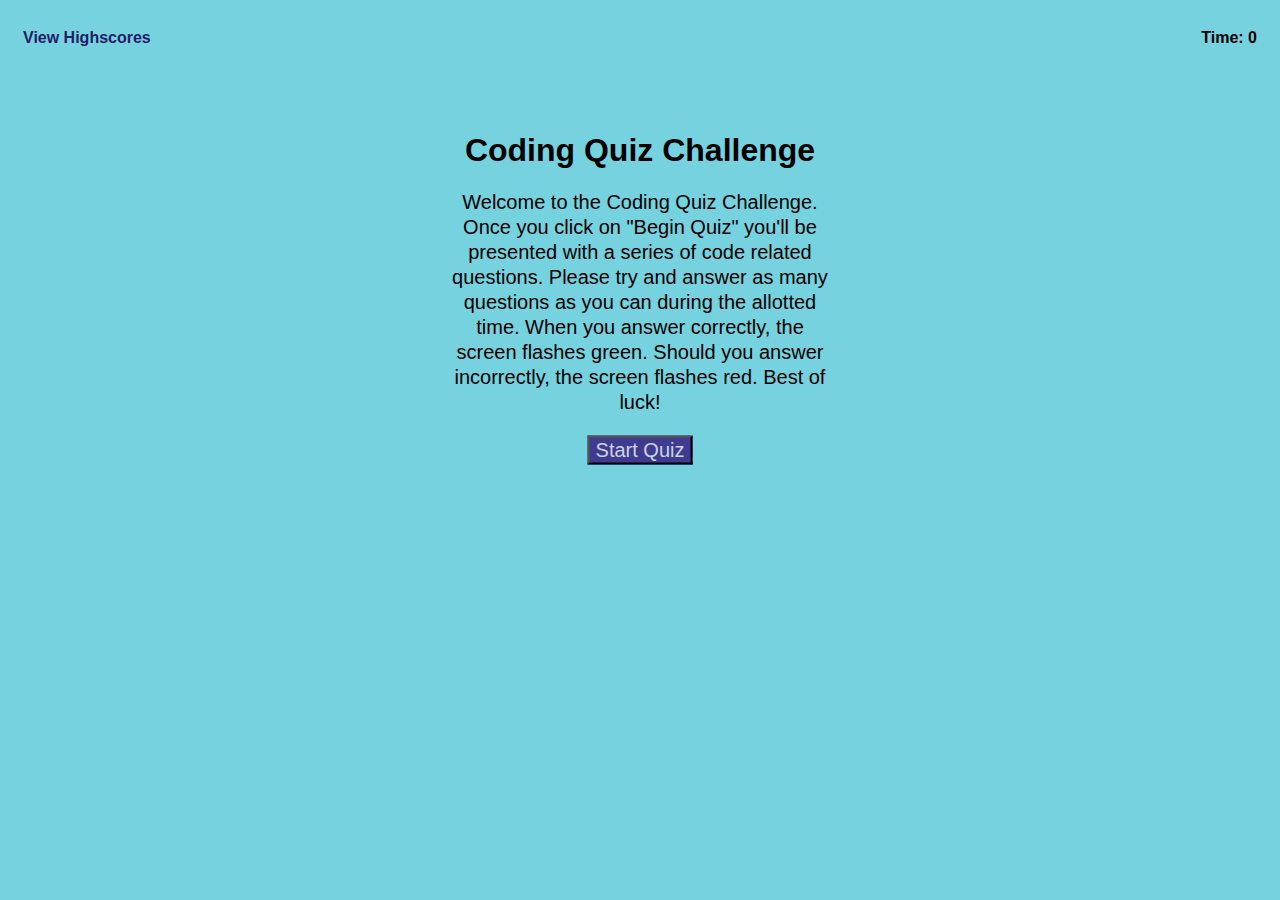
<file: index.html>
<!DOCTYPE html>
<html lang="en">
<head>
  <meta charset="UTF-8">
  <meta http-equiv="X-UA-Compatible" content="IE=edge">
  <meta name="viewport" content="width=device-width, initial-scale=1.0">
  <title>Timed Code Quiz</title>
  <link rel="stylesheet" type="text/css" href="./assets/css/style.css" />
  
</head>

<body>
  <header>
    
    <h4><a href="/highscores.html">View Highscores</a></h4>
    <h4 id="timer">Time: <span id="time">0</span></h4>
  </header>
  <main>
   
  <div id="start-screen" class="visable">
    <h1>Coding Quiz Challenge</h1>
    <p id="replace">
      Welcome to the Coding Quiz Challenge. Once you click on "Begin Quiz" you'll be presented with a series of code related questions. Please try and answer as many 
      questions as you can during the allotted time. When you answer correctly, the screen flashes green. 
      Should you answer incorrectly, the screen flashes red. Best of luck!
    </p>
    <button class="start-btn">Start Quiz</button>
  </div>
  <div id="queestoins" class="hidden">
    <h1 id="title"></h1>
    <ul id="multi"></ul>
    <h3 id="message"></h3>
  </div>
  <div id="end-screen" class="hidden>">
    <h1 id="title">All Done!</h1>
    <h2 id="user-score">Your Final Score is <span id="score"></span>.</h2>
    <div class="credentials">
      <h2 id="enter">Enter Initials:</h2>
      <input type="text" id="user-input" />
      <button class="submit">Submit</button>
      </div>
    </div>
  </main>

  <script src="./assets/js/script.js"></script>

</body>
</html>
</file>
<file: assets/css/style.css>
/* /* nav { 
    background-color: #2646d4;
  }
  
  .jumbotron.catalog {
    background-image: url('../assets/images/drawkit-full-stack-man-colour-400px.png');
    background-repeat: no-repeat;
    background-size: cover;
  
    background-color: #fff;
    height: 250px;
    margin-bottom: 1rem;
    padding: 0.5rem 1rem;
  }
  
  .intro {
    border: none;
    border-radius: 0;
  }
  
  .intro .card-header:first-child {
    border-top-left-radius: 0.5rem;
    border-top-right-radius: 0.5rem;
  }
  
  .intro .card-header {
    background-color: #7DE38D;
    color: #fff;
    padding: 0.5rem 0.5rem 0 0.5rem;
  }
  
  .intro .card-header img {
    width: 150px;
    float: right;
    margin-right: 0.75rem;
  }
  
  .intro .card-body {
    border-left: 1px solid rgba(0, 36, 43, .3);
    border-right: 1px solid rgba(0, 36, 43, .3);
    padding: 1.5rem 1rem 2.5rem 1rem;
    /* padding-bottom: 1.5rem; */
  /* } */
  
  /* .intro .card-body p {
    font-size: 0.9rem;
    line-height: 1.25;
  }
  
  .intro .card-footer:last-child {
    border-bottom-left-radius: 0.5rem;
    border-bottom-right-radius: 0.5rem;
  }
  
  .intro .card-footer {
    background-color: #00242B;
    color: #fff;
    border-bottom: 1px solid rgba(0,0,0,.125);
    /* border-radius: 0.25rem; */
    /* letter-spacing: 1px;; */
    /*  
  }
  
  /* .intro .card-footer img { */
    /* float: left; *
    width: 30px;
  }
  
  .intro .card-footer p {
    /* display: inline-block; 
    font-weight: 600;
    margin: 0;
    padding-left: 5px;
    padding-top: 2px;;
    text-transform: uppercase;
  }
  
  .intro .card-footer p:hover {
    cursor: pointer;
  }
  
  .catalog h1 {
    color: #00242B;
  }
  
  .languages h4 {
    color: #00242B;
    margin-bottom: 1.5rem;
  }
  
  .language {
    box-shadow: 1px 1px 4px 4px rgba(0, 0, 0, 0.1);
    background-color: #00242B;
    color: #7DE38D;
    margin-top: 0.75rem;
    z-index: 10;
  }
  
  .language .card-body {
    padding: 0.5rem;
  }
  
  .lang_icon {
    float: left;
    padding: 0.25rem 1.5rem 0.25rem 0.5rem;
  }
  
  .lang_def {
    margin: 0;
    padding-top: 0.5rem;
  }
  
  .fa-html5,
  .fa-css3-alt,
  .fa-js {
    font-size: 2rem;
  }
  
  .language .card-body:hover {
    box-shadow: 1px 1px 4px 4px rgba(0, 0, 0, .25);
    cursor: pointer;
  }
  
  .outro .container {
    height: 200px;
  }
  
  .outro .background {
    display: block;
    height: 300px;
    position: relative;
    top: -150px;
    left: 50px;
    width: 100%;
    margin: 0 auto;
    z-index: -1;
  }
  
  .scores_nav {
    border-color: #7DE38D;
    color: #fff;
  }
  
  .scores,
  .time {
    color: #fff;
    display: none;
  }
  
  .quiz_card {
    border: none;
    border-radius: 0;
  
    background-color: #00242B;
  }
  
  .quiz_card ul li {
    background-color: #00242B;
    border: 1px solid #7DE38D;
  }
  
  .quiz_card ul li:hover {
    cursor: pointer;
  }
  
  .quiz_card .card-header+.list-group .list-group-item:first-child {
    border-top: 1px solid #7DE38D;
  }
  
  .quiz_card.card>.list-group:last-child .list-group-item:last-child {
    border-bottom-right-radius: 0;
    border-bottom-left-radius: 0;
  }
  
  .quiz_card .list-group-item:first-child {
      border-top-left-radius: 0;
      border-top-right-radius: 0;
  }
  
  .score.card {
    border-color: #fff;
    background-color: #00202b;
  }
  
  .score.card .card-header {
    border-bottom-color: #fff;
  }
  
  .result {
    color: #7DE38D;
    font-size: 3.5rem;
    text-align: center;
  }
  
  .score.card ul {
    width: 100%;
  }
  
  .score.card ul li {
    border: 0;
    color: #fff;
    background-color: #00202b;
    width: 33%;
    text-align: right;
  }
  
  .score_table {
    padding-bottom: 5rem;
  }
  
  .score_table .card .card-header+.list-group .list-group-item:first-child {
    border-top: 1px solid #7DE38D;
  }
  
  .score_table .card>.list-group:last-child .list-group-item:last-child {
      border-bottom-right-radius: 0;
      border-bottom-left-radius: 0;
      border-bottom: 1px solid #7DE38D;
  }
  
  .score_table .card {
    border: 0;
    background-color: #00242B;
  }
  
  .score_table .card h3 {
    color: #fff;
  }
  
  .score_table .card ul li {
    background-color: #00242B;
    border: 1px solid #7DE38D;
    color: #fff;
  }
  
  .player_score {
    float: right;
  }
  
  footer {
    background-color: #00242B;
    color: #7DE38D;
    
    position: fixed;
    left: 0;
    bottom: 0;
    width: 100%;
    /* top: -10px; */
  /*  
    text-align: center;
  }
  
  footer p {
    font-size: 0.75rem;
    margin: 0;
    padding: 0.5rem 0;
  }
/*  */
  *,
*::before,
*::after {
  box-sizing: border-box;
}

body {
  display: flexbox;
  font-family: sans-serif;
  background-color: #76d2df;
}

header {
  justify-content: space-between;
  display: flex;
}
header h4 {
  margin-left: 15px;
}
header #timer {
  margin-right: 15px;
}

#start-screen {
  margin-top: 5%;
  display: flexbox;
  justify-content: center;
}

#start-screen h1 {
  text-align: center;
}

#start-screen p {
  line-height: 25px;
  margin-left: 35%;
  font-size: 20px;
  width: 30%;
  text-align: center;
}

#start-screen button {
  font-size: 20px;
  color: #c7d5e4;
  background-color: #413b8f;
  margin: 0;
  position: absolute;
  margin-top: 15px;
  left: 50%;
  -ms-transform: translate(-50%, -50%);
  transform: translate(-50%, -50%);
}

#questions {
  display: none;
  margin-top: 5%;
  justify-content: flex-start;
}

#questions h1 {
  width: 45%;
  display: flex;
  margin-left: 30%;
}

.choice {
  display: flex;
  font-size: 20px;
  color: #c7d5e4;
  background-color: #413b8f;
  position: relative;
  margin-top: 15px;

  left: 28.5%;
}

#end-screen {
  margin-top: 5%;
  display: none;
}

#end-screen #title {
  text-align: center;
}

#end-screen #user-score {
  font-size: 20px;
  text-align: center;
}

.credentials {
  margin-left: 41%;
  align-content: center;
  display: inline-flexbox;
}

.credentials #enter {
  display: inline-flex;
  font-size: 15px;
}

.credentials button {
  color: #c7d5e4;
  background-color: #413b8f;
}

.highscore-page {
  margin-top: 10%;
  display: flexbox;
  align-content: center;
}

.highscore-page h1 {
  font-size: 35px;
  text-align: center;
}

.highscore-page #highscores {
  margin-left: 42.3%;
}

#highscores li {
  list-style: none;
  width: 25%;
  padding-left: 15px;
  border-top: 2px solid black;
}

.highscore-page #buttons {
  text-align: center;
}

.highscore-page button {
  font-size: 15px;
  color: #c7d5e4;
  background-color: #413b8f;
  margin-left: 10px;
}

a {
  color: #241c69;
  text-decoration: none;
}

a:link::before,
a:link::after {
  color: #2b2d7e;
</file>
